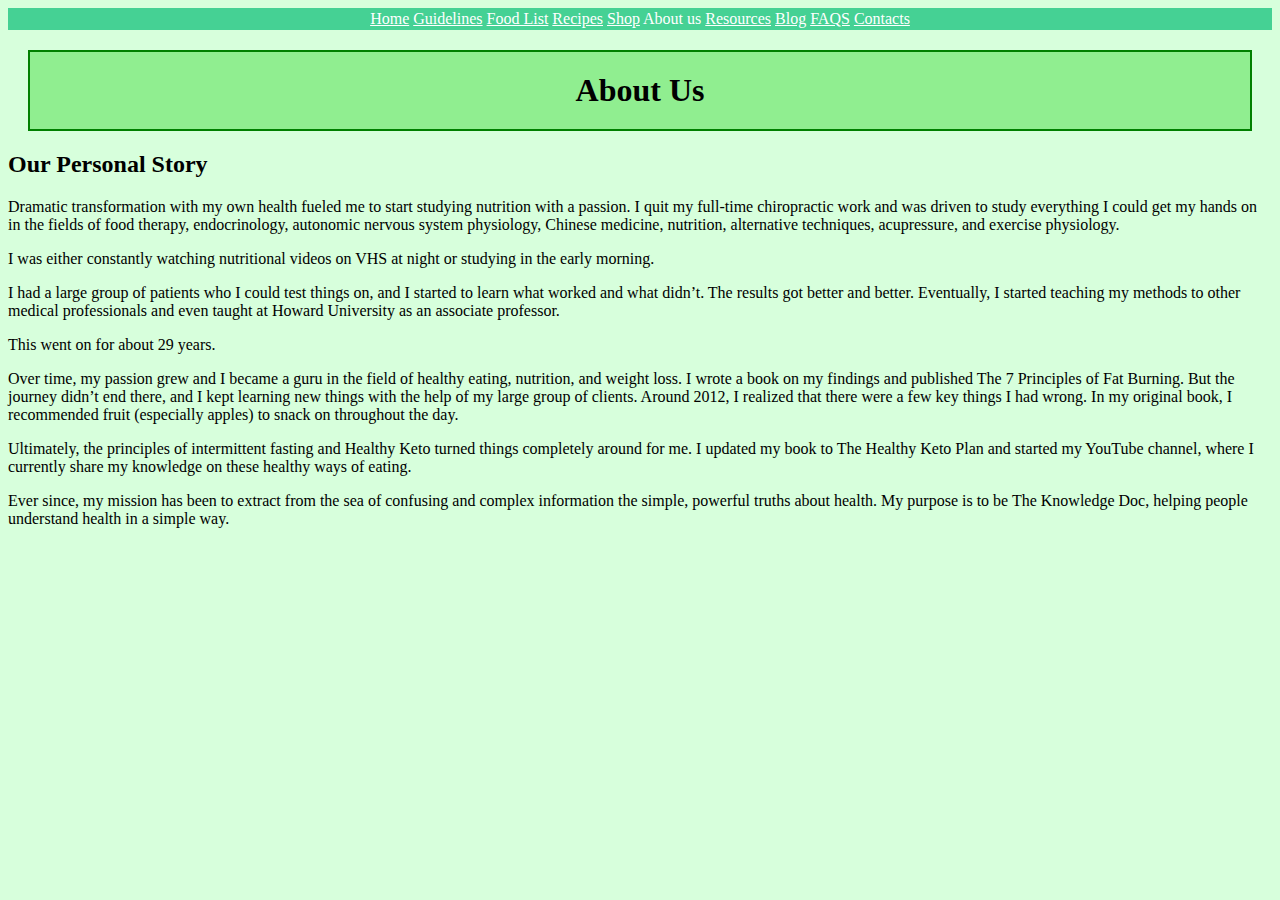
<file: about.html>
<!DOCTYPE html>
<html lang="en">
<head>
    <link rel="stylesheet" href="styles.css">
    <meta charset="UTF-8">
    <title>About Us</title>
</head>
<body>
<div><a href="index.html">Home</a> <a href="guidelines.html">Guidelines</a> <a href="products.html">Food List</a> <a
        href="recipes.html">Recipes</a> <a href="shop.html">Shop</a> About us <a href="resources.html">Resources</a> <a
        href="blog.html">Blog</a> <a href="faq.html">FAQS</a> <a href="contacts.html">Contacts</a></div>
<h1>About Us</h1>
<h2>Our Personal Story</h2>

<p>
    Dramatic transformation with my own health fueled me to start studying nutrition with a passion. I quit my full-time
    chiropractic work and was driven to study everything I could get my hands on in the fields of food therapy,
    endocrinology, autonomic nervous system physiology, Chinese medicine, nutrition, alternative techniques,
    acupressure, and exercise physiology.
</p>
<p>
    I was either constantly watching nutritional videos on VHS at night or studying in the early morning.
</p>
<p>
    I had a large group of patients who I could test things on, and I started to learn what worked and what didn’t. The
    results got better and better. Eventually, I started teaching my methods to other medical professionals and even
    taught at Howard University as an associate professor.
</p>
<p>
    This went on for about 29 years.
</p>
<p>
    Over time, my passion grew and I became a guru in the field of healthy eating, nutrition, and weight loss. I wrote a
    book on my findings and published The 7 Principles of Fat Burning. But the journey didn’t end there, and I kept
    learning new things with the help of my large group of clients. Around 2012, I realized that there were a few key
    things I had wrong. In my original book, I recommended fruit (especially apples) to snack on throughout the day.
</p>
<p>
    Ultimately, the principles of intermittent fasting and Healthy Keto turned things completely around for me. I
    updated my book to The Healthy Keto Plan and started my YouTube channel, where I currently share my knowledge on
    these healthy ways of eating.
</p>
<p>
    Ever since, my mission has been to extract from the sea of confusing and complex information the simple, powerful
    truths about health. My purpose is to be The Knowledge Doc, helping people understand health in a simple way.
</p>

</body>
</html>
</file>
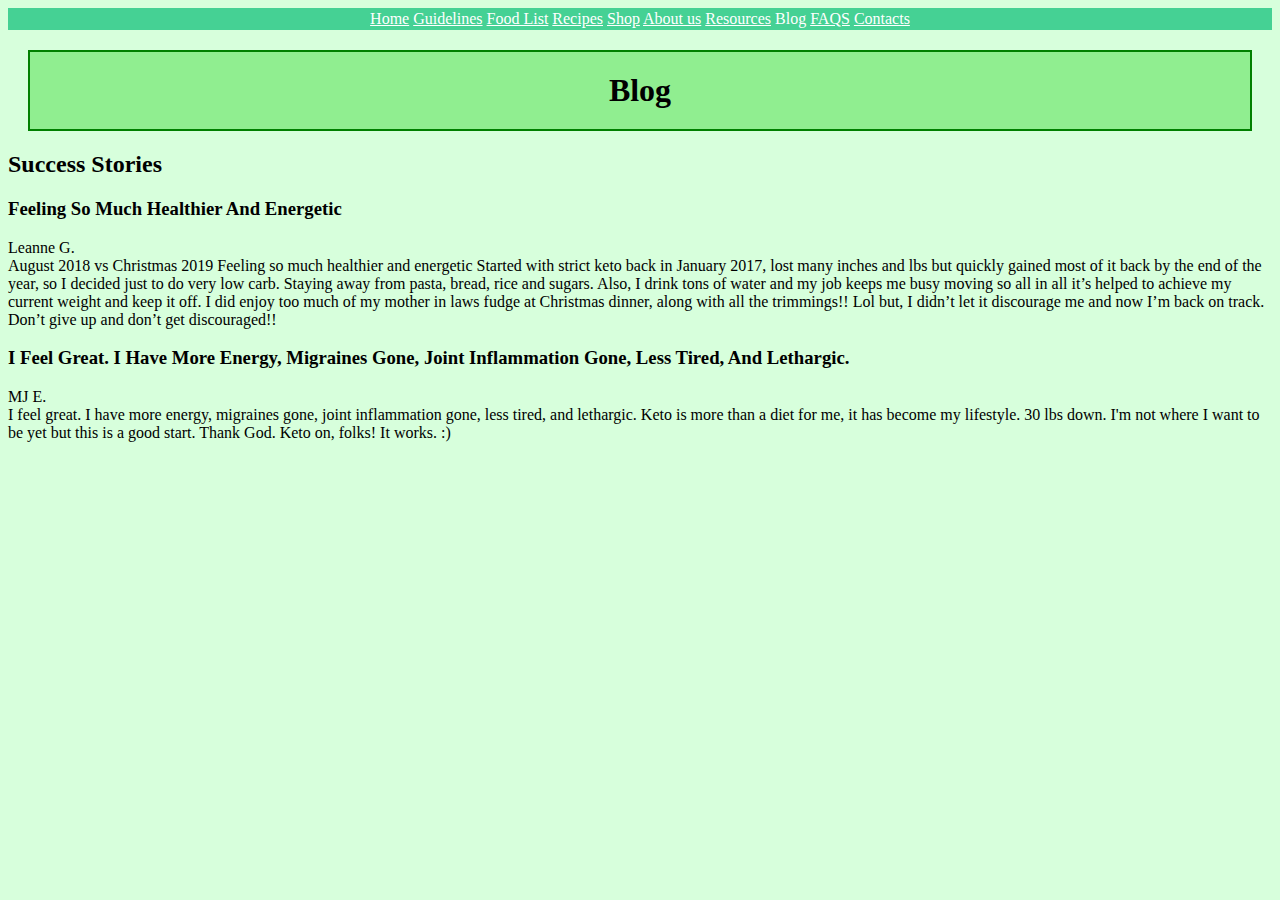
<file: blog.html>
<!DOCTYPE html>
<html lang="en">
<head>
    <link rel="stylesheet" href="styles.css">
    <meta charset="UTF-8">
    <title>Blog</title>
</head>
<body>
<div><a href="index.html">Home</a> <a href="guidelines.html">Guidelines</a> <a href="products.html">Food List</a> <a
        href="recipes.html">Recipes</a> <a href="shop.html">Shop</a> <a href="about.html">About us</a> <a
        href="resources.html">Resources</a> Blog <a href="faq.html">FAQS</a> <a href="contacts.html">Contacts</a></div>
<h1>Blog</h1>
<h2>Success Stories</h2>
<h3>Feeling So Much Healthier And Energetic</h3>
<p>

    Leanne G. <br/>
    August 2018 vs Christmas 2019 Feeling so much healthier and energetic Started with strict keto back in January 2017,
    lost many inches and lbs but quickly gained most of it back by the end of the year, so I decided just to do very low
    carb. Staying away from pasta, bread, rice and sugars. Also, I drink tons of water and my job keeps me busy moving
    so all in all it’s helped to achieve my current weight and keep it off. I did enjoy too much of my mother in laws
    fudge at Christmas dinner, along with all the trimmings!! Lol but, I didn’t let it discourage me and now I’m back on
    track. Don’t give up and don’t get discouraged!!
</p>
<h3>I Feel Great. I Have More Energy, Migraines Gone, Joint Inflammation Gone, Less Tired, And Lethargic.</h3>
<p>
    MJ E. <br/>
    I feel great. I have more energy, migraines gone, joint inflammation gone, less tired, and lethargic. Keto is more
    than a diet for me, it has become my lifestyle. 30 lbs down. I'm not where I want to be yet but this is a good
    start. Thank God. Keto on, folks! It works. :)
</p>
</body>
</html>
</file>
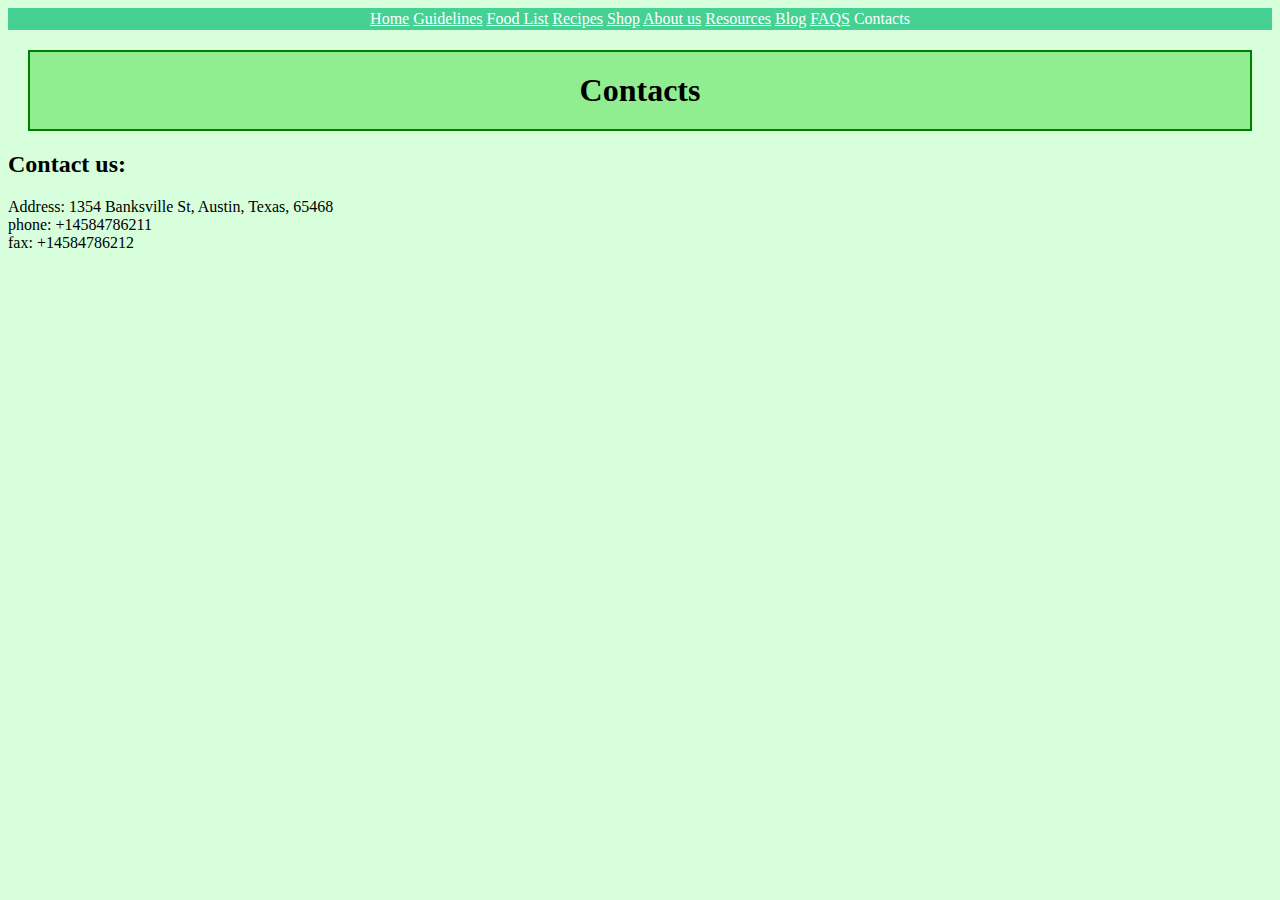
<file: contacts.html>
<!DOCTYPE html>
<html lang="en">
<head>
    <link rel="stylesheet" href="styles.css">
    <meta charset="UTF-8">
    <title>Contacts</title>
</head>
<body>
<div><a href="index.html">Home</a> <a href="guidelines.html">Guidelines</a> <a href="products.html">Food List</a> <a
        href="recipes.html">Recipes</a> <a href="shop.html">Shop</a> <a href="about.html">About us</a> <a
        href="resources.html">Resources</a> <a href="blog.html">Blog</a> <a href="faq.html">FAQS</a> Contacts</div>

<h1>Contacts</h1>

<h2>Contact us:</h2>
<p>
    Address: 1354 Banksville St, Austin, Texas, 65468 <br/>
    phone: +14584786211 <br/>
    fax: +14584786212 <br/>
</p>


</body>
</html>
</file>
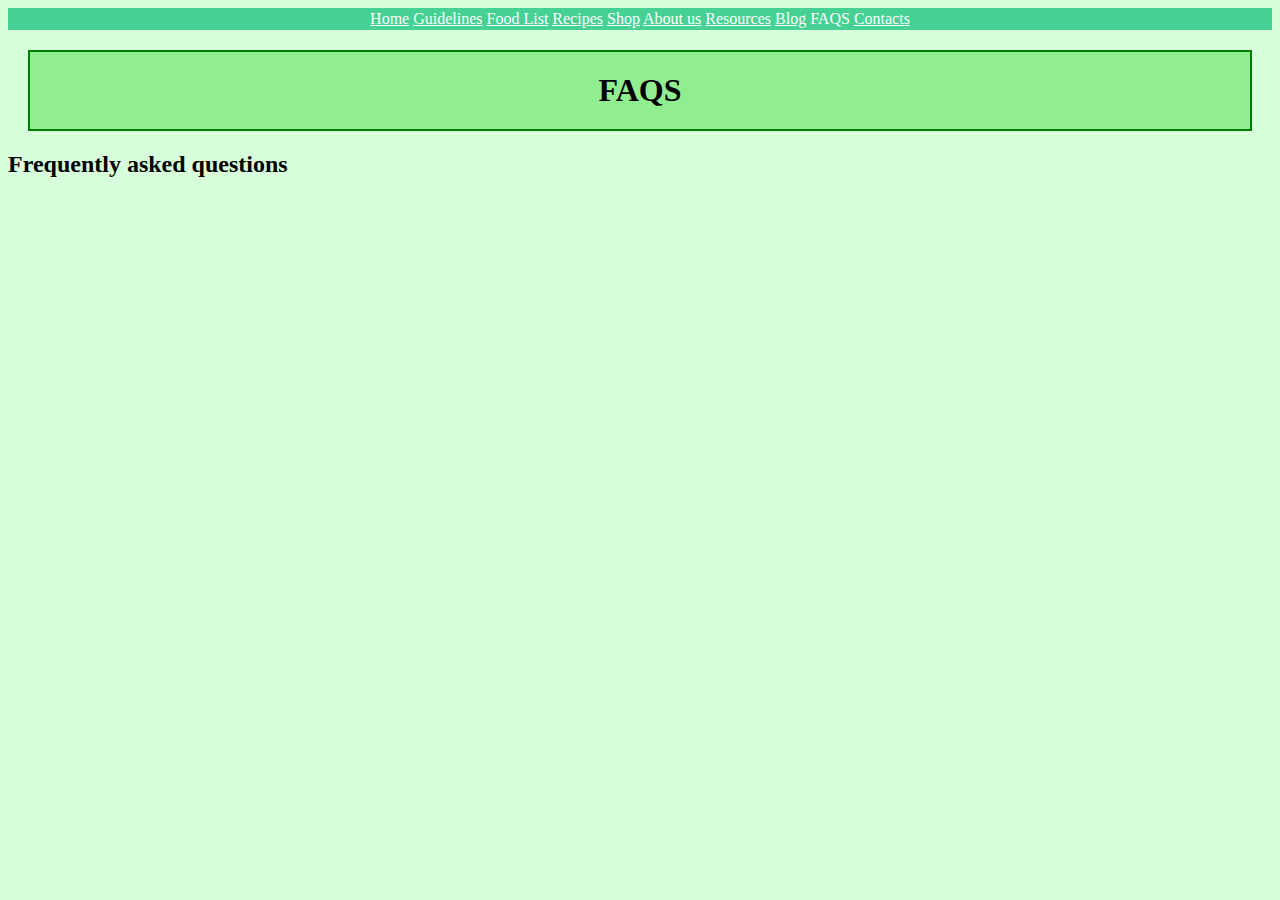
<file: faq.html>
<!DOCTYPE html>
<html lang="en">
<head>
    <link rel="stylesheet" href="styles.css">
    <meta charset="UTF-8">
    <title>FAQS</title>
</head>
<body>
<div><a href="index.html">Home</a> <a href="guidelines.html">Guidelines</a> <a href="products.html">Food List</a> <a
        href="recipes.html">Recipes</a> <a href="shop.html">Shop</a> <a href="about.html">About us</a> <a
        href="resources.html">Resources</a> <a href="blog.html">Blog</a> FAQS <a href="contacts.html">Contacts</a></div>
<h1>FAQS</h1>
<h2>Frequently asked questions</h2>
</body>
</html>
</file>
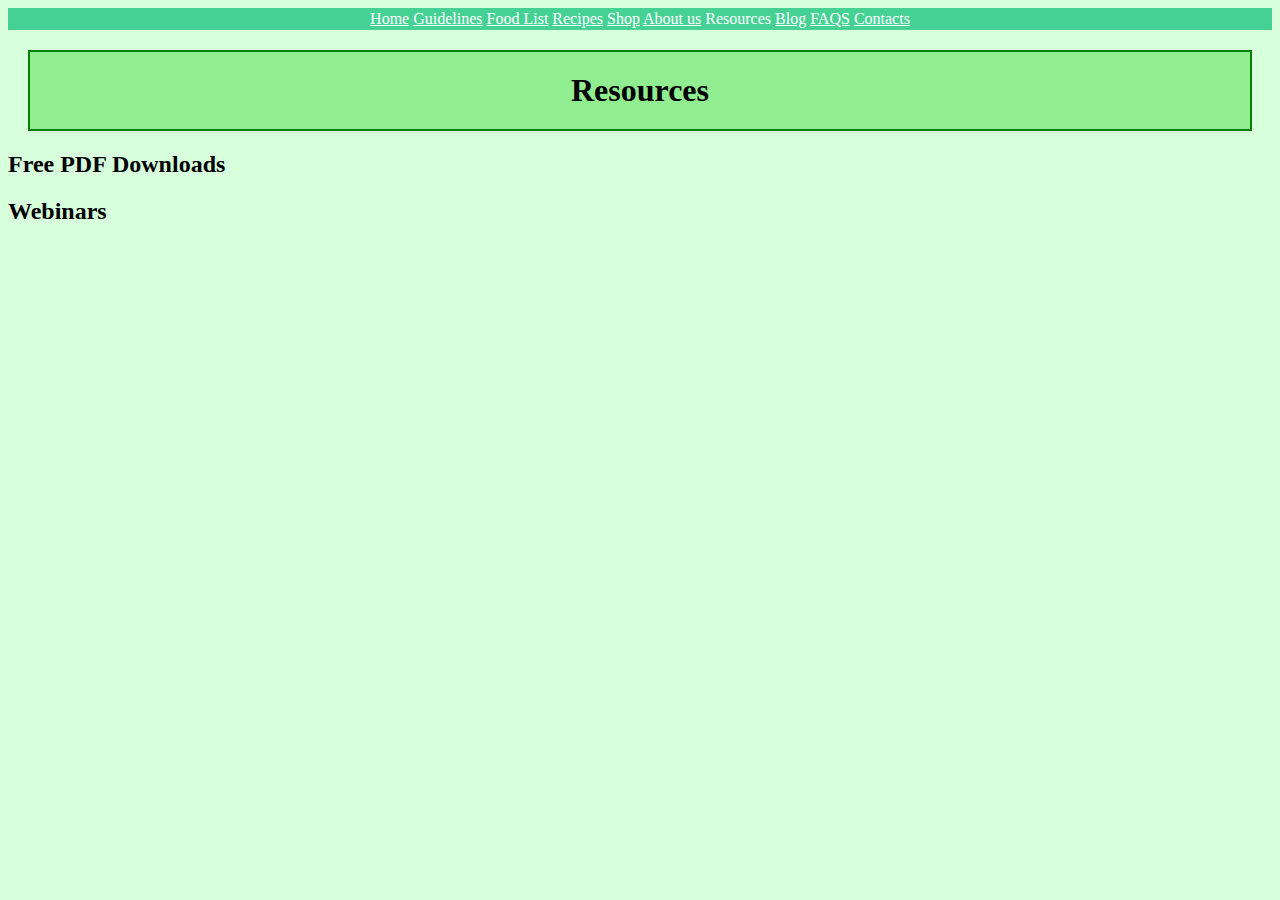
<file: resources.html>
<!DOCTYPE html>
<html lang="en">
<head>
    <link rel="stylesheet" href="styles.css">
    <meta charset="UTF-8">
    <title>Resources</title>
</head>
<body>
<div><a href="index.html">Home</a> <a href="guidelines.html">Guidelines</a> <a href="products.html">Food List</a> <a
        href="recipes.html">Recipes</a> <a href="shop.html">Shop</a> <a href="about.html">About us</a> Resources <a
        href="blog.html">Blog</a> <a href="faq.html">FAQS</a> <a href="contacts.html">Contacts</a></div>
<h1>Resources</h1>
<h2>Free PDF Downloads</h2>
<h2>Webinars</h2>
</body>
</html>
</file>
<file: styles.css>
body {
    background: #d7ffdc;
}

div {
    background: #45d194;
    text-align: center;
    border: 2px solid #45d194;
    color: white;
}

table, th, td {
    border: 1px solid black;
}

a {
    color: white;
}

h1 {
    background: lightgreen;
    border: 2px solid green;
    padding: 20px;
    margin: 20px;
    text-align: center;
}

table {
    color: black;
    border: 2px solid green;
    background: white;
    text-decoration-color: black;
    margin: 20px;
}

thead {
    text-align: center;
}
</file>
